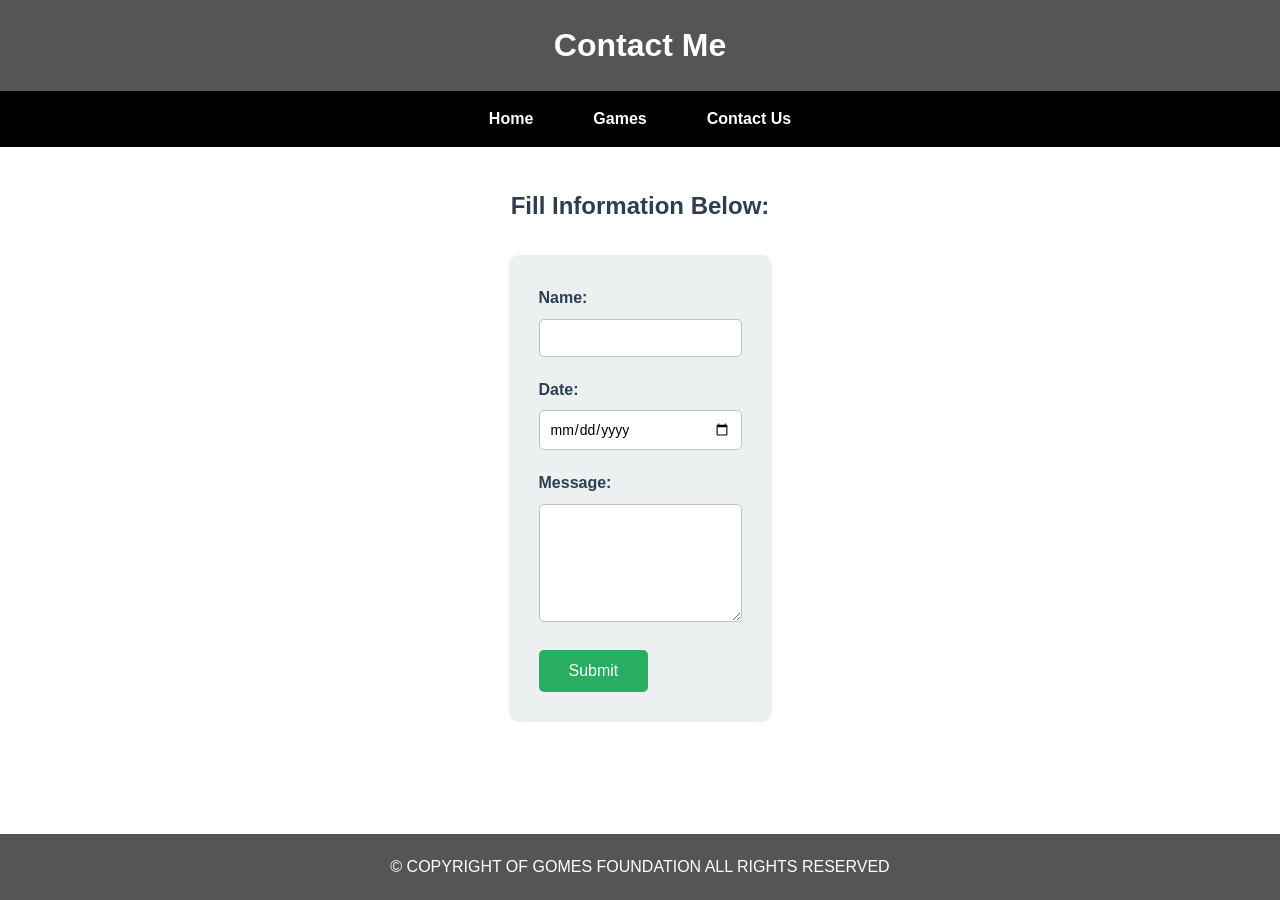
<file: contactpage.html>
<!DOCTYPE html>
<html lang="en">
  <head>
    <meta charset="UTF-8" />
    <meta name="viewport" content="width=device-width, initial-scale=1.0" />
    <title>Nathan's Contact Page</title>
    <link rel="stylesheet" href="sites.css" />
  </head>
  <body>
    <header>
      <h1>Contact Me</h1>
    </header>

    <navbar>
      <ul>
        <li><a href="index.html">Home</a></li>
        <li><a href="game.html">Games</a></li>
        <li><a href="contactpage.html">Contact Us</a></li>
      </ul>
    </navbar>

    <div class="contact-container">
      <h2>Fill Information Below:</h2>

      <form id="contactForm" onsubmit="validateAndSubmit(); return false;">
        <div class="form-group">
          <label for="name">Name:</label>
          <input type="text" id="name" name="name" required />
        </div>

        <div class="form-group">
          <label for="date">Date:</label>
          <input type="date" id="date" name="date" required />
        </div>

        <div class="form-group">
          <label for="message">Message:</label>
          <textarea id="message" name="message" rows="6" required></textarea>
        </div>

        <button type="submit" class="submit-button">Submit</button>
      </form>
    </div>

    <footer>
      <p>&copy; COPYRIGHT OF GOMES FOUNDATION ALL RIGHTS RESERVED</p>
    </footer>

    <script src="contactpage.js"></script>
  </body>
</html>
</file>
<file: sites.css>
/* Global Styles */
* {
  margin: 0;
  padding: 0;
  box-sizing: border-box;
}

body {
  font-family: Arial, sans-serif;
  line-height: 1.6;
  min-height: 100vh;
  display: flex;
  flex-direction: column;
}

/* Header Styles */
header {
  background-color: #565555;
  color: white;
  padding: 20px;
  text-align: center;
}

header h1 {
  text-align: center;
}

/* Navigation Styles */
navbar {
  background-color: #000001;
  padding: 0;
}

navbar ul {
  list-style: none;
  display: flex;
  justify-content: center;
  padding: 0;
  margin: 0;
}

navbar li {
  padding: 15px 30px;
  transition: background-color 0.3s;
}

navbar li:hover {
  background-color: #1abc9c;
}

navbar a {
  color: white;
  text-decoration: none;
  font-weight: bold;
}

/* Footer Styles */
footer {
  background-color: #565555;
  color: white;
  text-align: center;
  padding: 20px;
  margin-top: auto;
}

/* Home/Main Page Styles */
.container {
  display: flex;
  gap: 20px;
  padding: 20px;
  flex: 1;
}

.main-content {
  width: 60%;
  border: 2px solid black;
  padding: 20px;
}

.sub-section {
  margin-bottom: 30px;
}

.sub-section h2 {
  color: #2c3e50;
  margin-bottom: 10px;
}

.social-logo {
  width: 50px;
  height: 50px;
  margin-top: 10px;
  transition: transform 0.3s;
}

.social-logo:hover {
  transform: scale(1.1);
}

.sidebar {
  width: 20%;
  border: 2px solid black;
  padding: 20px;
}

.sidebar h3 {
  color: #2c3e50;
  margin-bottom: 15px;
}

.contact-button {
  display: inline-block;
  background-color: #3498db;
  color: white;
  padding: 10px 20px;
  text-decoration: none;
  border-radius: 5px;
  margin-top: 15px;
  transition: background-color 0.3s;
}

.contact-button:hover {
  background-color: #2980b9;
}

/* Games Page Styles */
.game-container {
  padding: 40px;
  max-width: 800px;
  margin: 0 auto;
  flex: 1;
}

.game-container h2 {
  text-align: center;
  color: #2c3e50;
  margin-bottom: 30px;
}

#gameForm {
  background-color: #ecf0f1;
  padding: 30px;
  border-radius: 10px;
  margin-bottom: 30px;
}

#gameForm label {
  display: block;
  font-weight: bold;
  margin-bottom: 15px;
  font-size: 18px;
}

.radio-group {
  margin-bottom: 20px;
}

.radio-group label {
  display: block;
  margin-bottom: 10px;
  font-weight: normal;
  font-size: 16px;
}

.radio-group input[type='radio'] {
  margin-right: 10px;
}

.submit-button {
  background-color: #27ae60;
  color: white;
  padding: 12px 30px;
  border: none;
  border-radius: 5px;
  font-size: 16px;
  cursor: pointer;
  transition: background-color 0.3s;
}

.submit-button:hover {
  background-color: #229954;
}

.results {
  display: flex;
  justify-content: space-between;
  gap: 20px;
}

.result-box {
  border: 2px solid #2c3e50;
  padding: 20px;
  border-radius: 10px;
  width: 48%;
  text-align: center;
}

.result-box.left {
  float: left;
}

.result-box.right {
  float: right;
}

.result-box h3 {
  color: #2c3e50;
  margin-bottom: 15px;
}

.result-box p {
  font-size: 24px;
  font-weight: bold;
  color: #e74c3c;
}

.legend {
  margin-top: 20px;
  background-color: #f9f9f9;
  padding: 15px;
  border-radius: 10px;
  width: fit-content;
  margin-left: auto;
  margin-right: auto;
  box-shadow: 0 0 5px rgba(0, 0, 0, 0.1);
}

.legend h4 {
  margin-bottom: 10px;
  text-align: center;
  color: #333;
}

.legend ul {
  list-style: none;
  padding: 0;
  margin: 0;
}

.legend li {
  display: flex;
  align-items: center;
  gap: 8px;
  margin: 5px 0;
  font-size: 0.95em;
}

.legend-box {
  width: 20px;
  height: 20px;
  border-radius: 4px;
  display: inline-block;
  border: 1px solid #ccc;
}

.legend-box.tie {
  background-color: yellow;
}

.legend-box.lose {
  background-color: red;
}

.legend-box.win {
  background-color: green;
}

.game-title {
  display: flex;
  align-items: center;
  justify-content: center;
  gap: 10px;
  font-weight: 700;
  color: #2c3e50;
}

.title-icon {
  width: 40px;
  object-fit: contain;
}

/* Contact Me Page Styles */
.contact-container {
  padding: 40px;
  max-width: 600px;
  margin: 0 auto;
  flex: 1;
}

.contact-container h2 {
  text-align: center;
  color: #2c3e50;
  margin-bottom: 30px;
}

#contactForm {
  background-color: #ecf0f1;
  padding: 30px;
  border-radius: 10px;
}

.form-group {
  margin-bottom: 20px;
}

.form-group label {
  display: block;
  font-weight: bold;
  margin-bottom: 8px;
  color: #2c3e50;
}

.form-group input[type='text'],
.form-group input[type='date'],
.form-group textarea {
  width: 100%;
  padding: 10px;
  border: 1px solid #bdc3c7;
  border-radius: 5px;
  font-size: 14px;
  font-family: Arial, sans-serif;
}

.form-group textarea {
  resize: vertical;
}

/* Successful Page Styles */
.success-container {
  display: flex;
  flex-direction: column;
  align-items: center;
  justify-content: center;
  min-height: 100vh;
  padding: 40px;
  text-align: center;
}

.success-container h1 {
  color: #27ae60;
  margin-bottom: 20px;
}

.success-container h2 {
  color: #111111;
  font-size: 18px;
  margin-bottom: 40px;
}

.home-icon-container {
  margin-top: 30px;
}

.home-icon {
  width: 1000px;
  height: 1000px;
  transition: transform 0.3s;
  cursor: pointer;
}

.home-icon:hover {
  transform: scale(1.1);
}

.home-icon-container p {
  margin-top: 15px;
  color: #7f8c8d;
}
</file>
